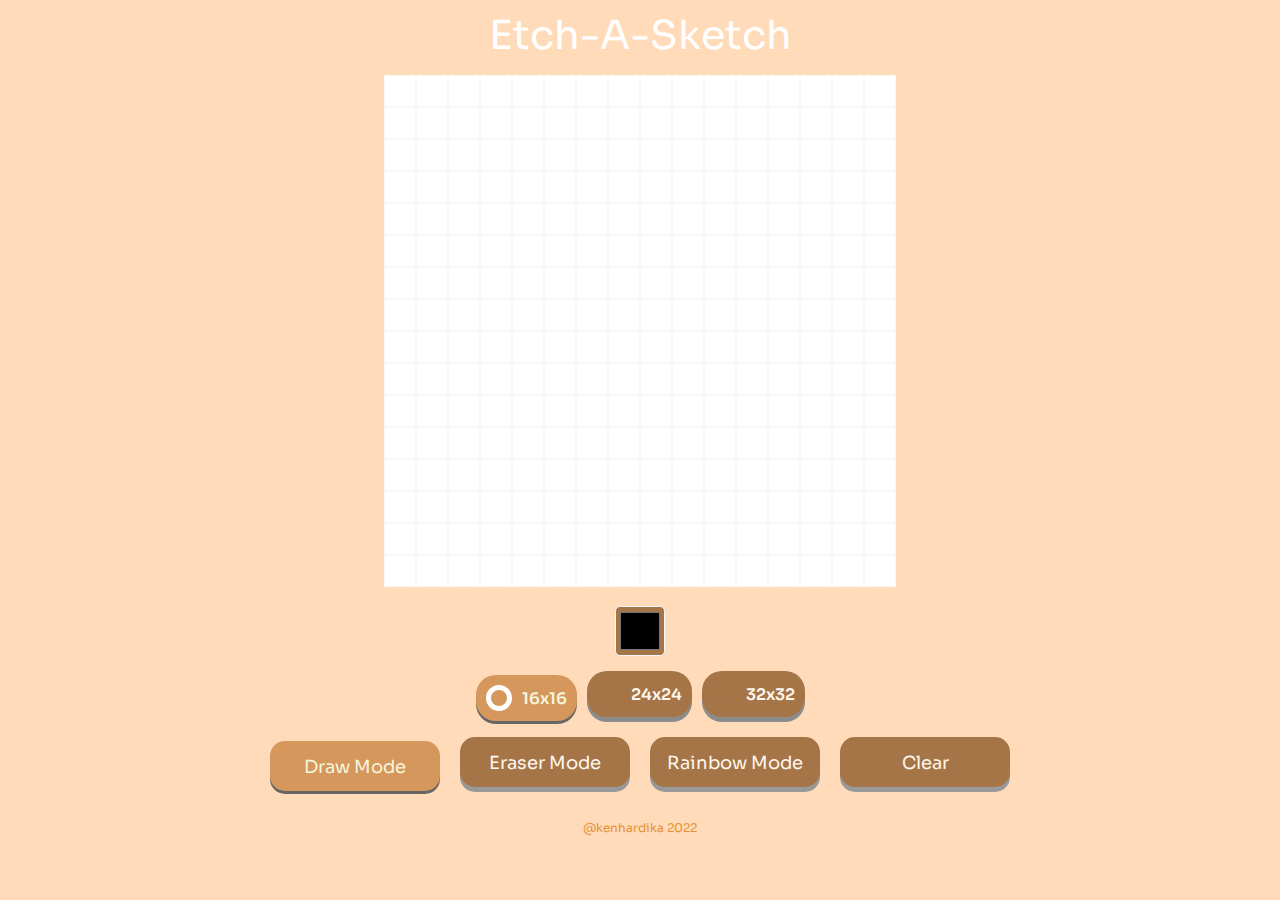
<file: index.html>
<!DOCTYPE html>
<html lang="en">
<head>
    <meta charset="UTF-8">
    <meta http-equiv="X-UA-Compatible" content="IE=edge">
    <meta name="viewport" content="width=device-width, initial-scale=1.0">
    <title>Etch-A-Sketch</title>
    <script src="./script.js" defer></script>
    <link rel="stylesheet" href="./style.css">
    <link rel="preconnect" href="https://fonts.googleapis.com">
    <link rel="preconnect" href="https://fonts.gstatic.com" crossorigin>
    <link href="https://fonts.googleapis.com/css2?family=Sora:wght@300;400&display=swap" rel="stylesheet">
</head>
<body>
<div class="header">Etch-A-Sketch</div>
<div class="canvas"></div>
<div class="configCanvas">
    <div class="setScale">
        <div class="colorPicker">
            <input type="color" id="colorPicker" >
        </div>
        <div class="all-labelScale">
        <input type="radio" name="sizeSlider" id="val1" value="16" checked required>
        <label class="labelScale" for="val1"> 16x16 </label>    
        <input type="radio" name="sizeSlider" id="val2" value="24" required>
        <label class="labelScale" for="val2" > 24x24 </label>
        <input type="radio" name="sizeSlider" id="val3" value="32" required>
        <label class="labelScale" for="val3"> 32x32 </label>
        </div>
    </div>
    <div class="buttonAll">
        <button id="drawBtn"> Draw Mode </button>
        <button id="eraserBtn"> Eraser Mode </button>
        <button id="rainbowBtn"> Rainbow Mode </button>
        <button id="clearBtn"> Clear </button>
    </div>
</div>
<div class="footer">@kenhardika 2022</div>
</body>
</html>
</file>
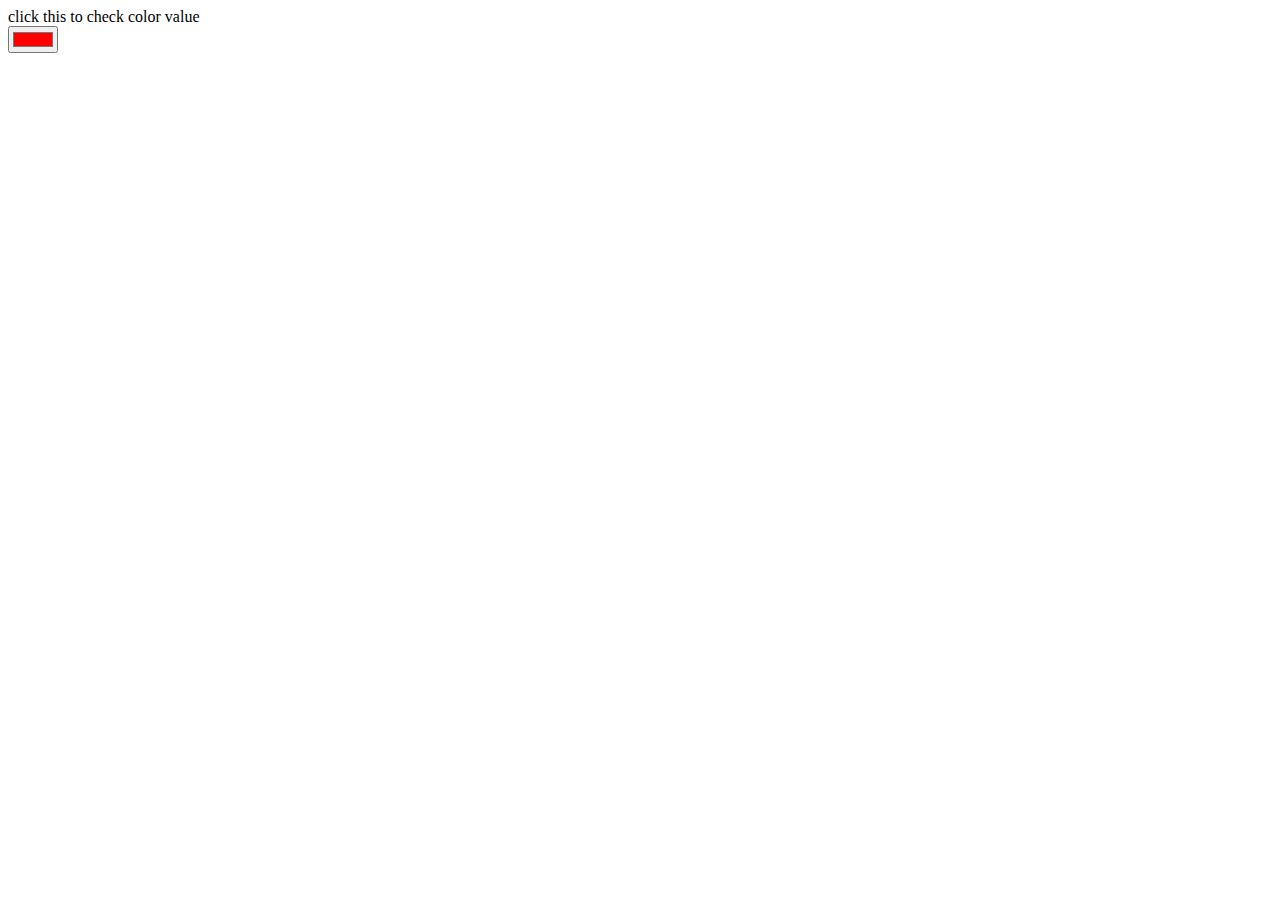
<file: test_codeJunkyard.html>
<!-- THIS IS A CODE JUNKYARD >>> BUNCH OF CODES THAT DIDN'T MAKE IT. RIP -->
<!DOCTYPE html>
<html lang="en">
<head>
    <meta charset="UTF-8">
    <meta http-equiv="X-UA-Compatible" content="IE=edge">
    <meta name="viewport" content="width=device-width, initial-scale=1.0">
    <title>CODE JUNKYARD</title>
</head>
<body>
    
<div class="canvas"></div>    

<div class="test"> click this to check color value </div>

<div class="colorPicker">
    <input type="color" id="colorPicker" value="#ff0000" >
</div>

</body>
<script>
// THIS IS A CODE JUNKYARD >>> BUNCH OF CODES THAT DIDN'T MAKE IT. RIP

const canvas = document.querySelector('.canvas');
const layer = document.createElement('div');
let test = document.querySelector('.test');
const colorPicker = document.getElementById('colorPicker');


test.addEventListener('click', ()=>{
    console.log(colorPicker.value);
});


layer.classList.add('layerCanvas');
layer.style.display="grid";
layer.style.boxSizing="border-box";


// THIS IS A CODE JUNKYARD >>> BUNCH OF CODES THAT DIDN'T MAKE IT. RIP


// function paintCanvas() {
// if (document.querySelector('.colrow')) {
//     document.querySelectorAll('.colrow').forEach( (elm)=> {
//         elm.addEventListener( 'click',function (event) {
//             let targ = event.target.classList.toString();
//             //console.log('clicked ' + typeof targ);
//             paintAddColor(targ);
//         });
//     });
// };
// };


//let toggleEraser = document.forms["toggleErase"].elements["toggleEraser"];
// for(let i = 0; i < toggleEraser.length; i++) {
//     toggleEraser[i].onclick = function() {
//         erase = this.value;
//         return erase 
//     }
// };
// if (document.querySelector('input[name="toggleEraser"]')) {
//     document.querySelectorAll('input[name="toggleEraser"]').forEach((elem) => {
//         elem.addEventListener('change', function(event) {
//         let toggleEraser = event.target.value;
//         console.log(toggleEraser);
//         })
//     })
// };

// function drawPaint(e) {
    
//     colorPicker = document.getElementById('colorPicker').value;
//     e.target.style.backgroundColor = colorPicker;
//    // console.log(eraserOn);
// }
// function drawPainthold(e) {
//     colorPicker = document.getElementById('colorPicker').value;
//     if (e.buttons > 0) {
//           e.target.style.backgroundColor = colorPicker;
//         } 
//     else {
//         } 
// }
//Clear Canvas
// clearButton.addEventListener('click',()=> { let gridEach = document.querySelectorAll('.colrow');
//         for (let i=0 ; i <gridEach.length ; i++) { gridEach[i].style.backgroundColor='#fffff';
//         curMode = 'drawMode';};
//         });
function canvasSize(item) {
layer.style.gridTemplateColumns=`repeat(${item}, 12px)`;
layer.innerHTML='';    
            for (let j=1; j<=item ; j++) {
                for (let i=1 ; i<=item; i++) {
                    let div = document.createElement('div');
                        div.style.border = "solid 1px black";
                        div.style.width = "10px";
                        div.style.height = "10px";
                        div.classList.add(`colrow`);
                        div.classList.add(`${i}-${j}`);    
                    layer.append(div);
                    canvas.append(layer);
                }
            };
}
       

</script>
</html>
</file>
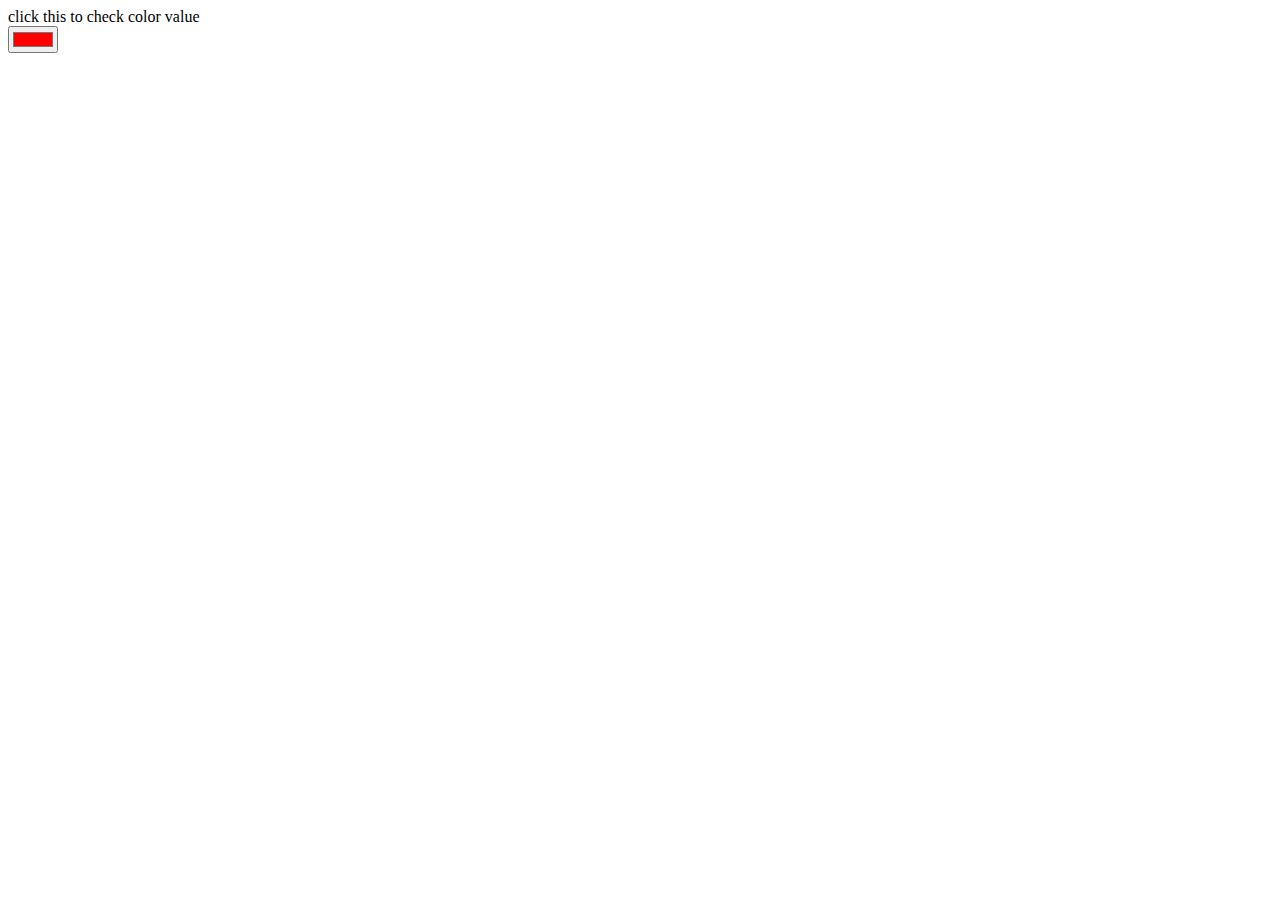
<file: test_simplecanvas.html>
<!DOCTYPE html>
<html lang="en">
<head>
    <meta charset="UTF-8">
    <meta http-equiv="X-UA-Compatible" content="IE=edge">
    <meta name="viewport" content="width=device-width, initial-scale=1.0">
    <title>Document</title>
</head>
<body>
    
<div class="canvas"></div>    

<div class="test"> click this to check color value </div>

<div class="colorPicker">
    <input type="color" id="colorPicker" value="#ff0000" >
</div>

</body>
<script>
const canvas = document.querySelector('.canvas');
const layer = document.createElement('div');
let test = document.querySelector('.test');
const colorPicker = document.getElementById('colorPicker');


test.addEventListener('click', ()=>{
    console.log(colorPicker.value);
});


layer.classList.add('layerCanvas');
layer.style.display="grid";
layer.style.boxSizing="border-box";
// function paintCanvas() {
// if (document.querySelector('.colrow')) {
//     document.querySelectorAll('.colrow').forEach( (elm)=> {
//         elm.addEventListener( 'click',function (event) {
//             let targ = event.target.classList.toString();
//             //console.log('clicked ' + typeof targ);
//             paintAddColor(targ);
//         });
//     });
// };
// };


//let toggleEraser = document.forms["toggleErase"].elements["toggleEraser"];
// for(let i = 0; i < toggleEraser.length; i++) {
//     toggleEraser[i].onclick = function() {
//         erase = this.value;
//         return erase 
//     }
// };
// if (document.querySelector('input[name="toggleEraser"]')) {
//     document.querySelectorAll('input[name="toggleEraser"]').forEach((elem) => {
//         elem.addEventListener('change', function(event) {
//         let toggleEraser = event.target.value;
//         console.log(toggleEraser);
//         })
//     })
// };

function canvasSize(item) {
layer.style.gridTemplateColumns=`repeat(${item}, 12px)`;
layer.innerHTML='';    
            for (let j=1; j<=item ; j++) {
                for (let i=1 ; i<=item; i++) {
                    let div = document.createElement('div');
                        div.style.border = "solid 1px black";
                        div.style.width = "10px";
                        div.style.height = "10px";
                        div.classList.add(`colrow`);
                        div.classList.add(`${i}-${j}`);    
                    layer.append(div);
                    canvas.append(layer);
                }
            };
}
       

</script>
</html>
</file>
<file: style.css>
body{
    margin: 0;
    background-color: #ffdbb9;
}
.canvas {
    display: flex;
    align-items: center;
    justify-content: center;
    padding: 40px;
    /* border: 2px solid black; */
    height: 460px;
}

.header{
    display: flex;
    justify-content: center;
    font-family: 'Sora', sans-serif;    
    font-size: 40px;
    padding: 10px 0 0 0;
    color: rgb(255, 255, 255);
    user-select:none;
}

.layerCanvas {
    display: grid;
    justify-content: center;
    align-items: center;
    /* grid-template-columns: repeat(16, 12px); */
    box-sizing: border-box;
    height:  32em;
    width:  32em;
    user-select:none;
    background-color: white;
}

.colrow:hover {
 background-color: rgba(0, 0, 0, 0.284);
}

input[name ="sizeSlider"] {
    display: none;
}
.configCanvas{
    display: flex;
    flex-direction: column;
    align-items: center;
    /* border: solid 2px black; */
}
.setScale{
    display: flex;
    flex-direction: column;
    /* padding: 20px 0 20px 0; */
    /* border: solid 2px black; */
}
.customPanel {
    display: flex;
    justify-content: center;
    font-family: 'Sora', sans-serif;
}
.all-labelScale {
    display: flex;
    flex-direction: row;
    gap: 10px;
    padding: 10px 0 20px 0;
}

.labelScale{
    display: flex;
    align-items: center;
    color: #fff7ee;
    padding: 10px;
    font-weight: 600;
    border-radius: 20px;
    background-color: #a57548;
    font-family: 'Sora', sans-serif;
    cursor: pointer;
    user-select: none;
    box-shadow: 0 5px rgb(140, 140, 140);
}

.labelScale:before{
    content: "";
    height: 20px;
    width: 20px;
    border: 2px solid #a57548;
    border-radius: 50%;
    margin-right: 10px;
}

.labelScale:hover{
    background-color: #c38b57;   
}
.labelScale:active{
    box-shadow: 0 3px #666;
    transform: translateY(4px);
}
input[name ='sizeSlider']:checked + .labelScale{
    background-color: #d6975c;
    box-shadow: 0 3px #666;
    transform: translateY(4px);  
    color: beige;
}

input[name ='sizeSlider']:checked + .labelScale:before{
    height: 16px;
    width: 16px;
    border: 5px solid white;
    background-color: #d6975c;
}

.colorPicker {
    user-select:none;
    display: flex;
    flex-direction: column;
    align-items: center;
    justify-content: center;
    padding: 5px;
}
#colorPicker{
    width: 50px;
    height: 50px;
    background-color: #a57548;
    border: 1px solid aliceblue;
    border-radius: 5px;
}

#colorPicker:hover{
    background-color: #c38b57;
}
.buttonAll {
    display: flex;
    flex-direction: row;
    gap: 20px;
}

button {
    font-family: 'Sora', sans-serif;
    padding: 15px;
    width: 170px;
    height: 50px;
    font-size: 18px;
    text-align: center;
    cursor: pointer;
    outline: none;
    color: #fff7ee;
    background-color: #a57548;
    border: none;
    border-radius: 15px;
    box-shadow: 0 5px #999;
    user-select:none;
  }

button:hover {background-color: #c38b57}

button:active {
  background-color: #c38b57;
  box-shadow: 0 3px #666;
  transform: translateY(4px);  
  color: beige;
}
.active {
    background-color: #d6975c;
    box-shadow: 0 3px #666;
    transform: translateY(4px);  
    color: beige;
  } 

  .footer {
    font-size: 12px; 
    font-family: 'Sora'; 
    color: #e79134; 
    display: flex; 
    align-items: center; 
    justify-content: center; 
    height: 80px;
    user-select:none;
  }
</file>
